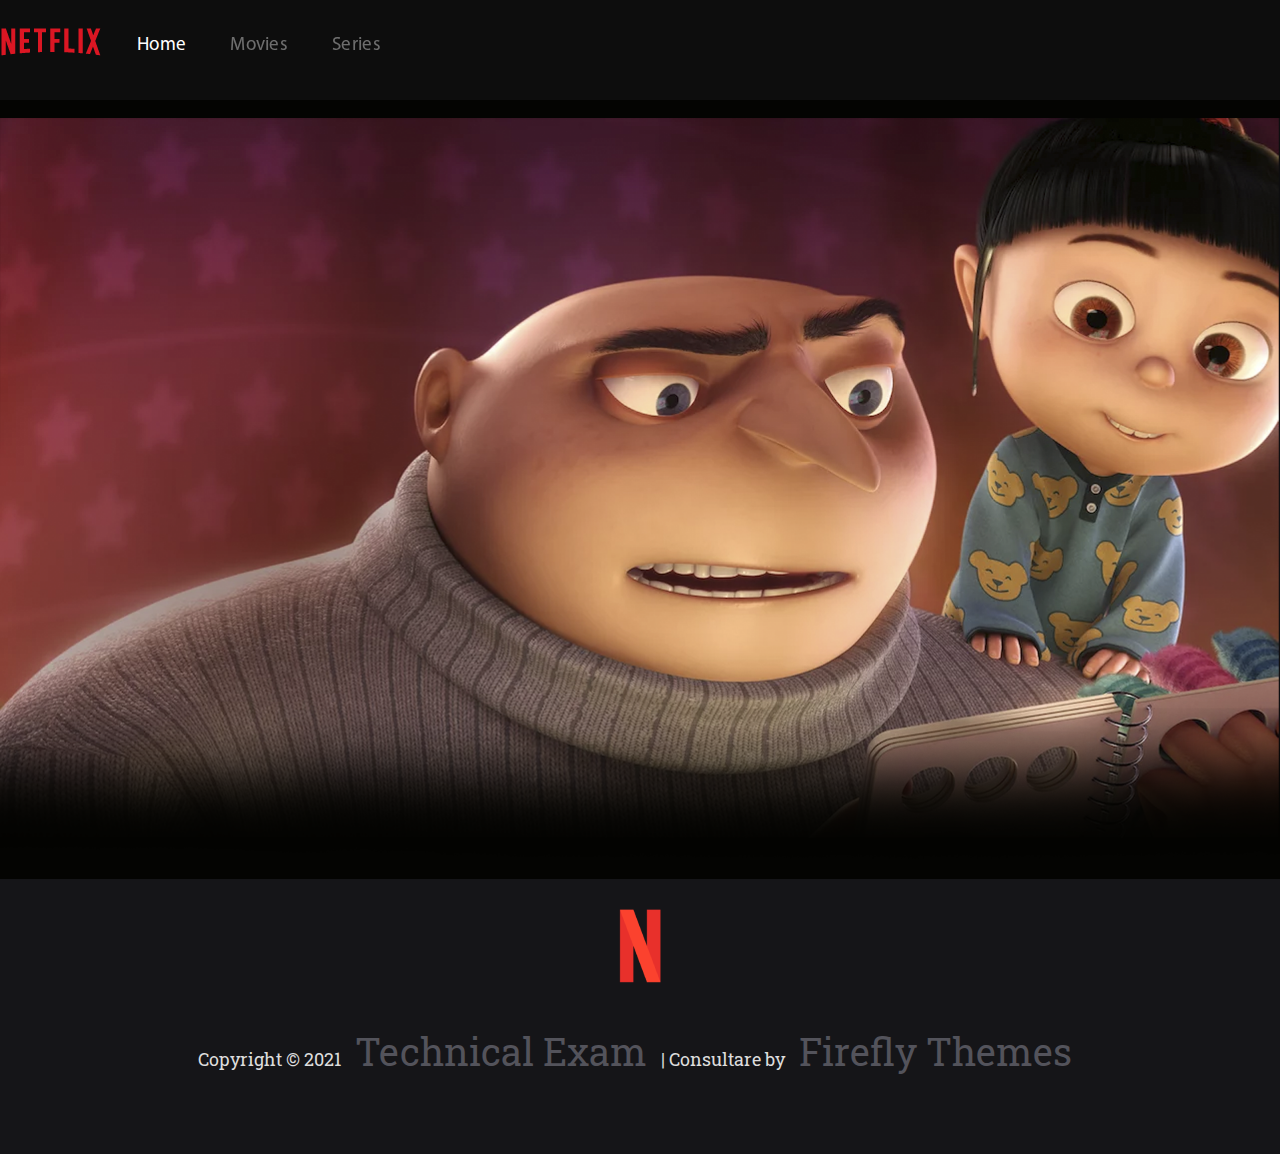
<file: index.html>
<!DOCTYPE html>
<html lang="en-US">
<head>
	<meta charset="UTF-8">
	<meta name="viewport" content="width=device-width, initial-scale=1">
	<link rel="profile" href="https://gmpg.org/xfn/11">

	<link rel="stylesheet" href="https://pro.fontawesome.com/releases/v5.10.0/css/all.css" integrity="sha384-AYmEC3Yw5cVb3ZcuHtOA93w35dYTsvhLPVnYs9eStHfGJvOvKxVfELGroGkvsg+p" crossorigin="anonymous">

	<title>Technical Exam &#8211; Just another WordPress site</title>
<meta name="robots" content="noindex,nofollow">
<link rel="dns-prefetch" href="//fonts.googleapis.com">
<link rel="dns-prefetch" href="//s.w.org">
<link rel="alternate" type="application/rss+xml" title="Technical Exam &raquo; Feed" href="https://juvie-desu.github.io/technicalExam/feed/">
<link rel="alternate" type="application/rss+xml" title="Technical Exam &raquo; Comments Feed" href="https://juvie-desu.github.io/technicalExam/comments/feed/">
		<script type="text/javascript">
			window._wpemojiSettings = {"baseUrl":"https:\/\/s.w.org\/images\/core\/emoji\/12.0.0-1\/72x72\/","ext":".png","svgUrl":"https:\/\/s.w.org\/images\/core\/emoji\/12.0.0-1\/svg\/","svgExt":".svg","source":{"concatemoji":"\/wp-includes\/js\/wp-emoji-release.min.js?ver=5.4.6"}};
			/*! This file is auto-generated */
			!function(e,a,t){var n,r,o,i=a.createElement("canvas"),p=i.getContext&&i.getContext("2d");function s(e,t){var a=String.fromCharCode;p.clearRect(0,0,i.width,i.height),p.fillText(a.apply(this,e),0,0);e=i.toDataURL();return p.clearRect(0,0,i.width,i.height),p.fillText(a.apply(this,t),0,0),e===i.toDataURL()}function c(e){var t=a.createElement("script");t.src=e,t.defer=t.type="text/javascript",a.getElementsByTagName("head")[0].appendChild(t)}for(o=Array("flag","emoji"),t.supports={everything:!0,everythingExceptFlag:!0},r=0;r<o.length;r++)t.supports[o[r]]=function(e){if(!p||!p.fillText)return!1;switch(p.textBaseline="top",p.font="600 32px Arial",e){case"flag":return s([127987,65039,8205,9895,65039],[127987,65039,8203,9895,65039])?!1:!s([55356,56826,55356,56819],[55356,56826,8203,55356,56819])&&!s([55356,57332,56128,56423,56128,56418,56128,56421,56128,56430,56128,56423,56128,56447],[55356,57332,8203,56128,56423,8203,56128,56418,8203,56128,56421,8203,56128,56430,8203,56128,56423,8203,56128,56447]);case"emoji":return!s([55357,56424,55356,57342,8205,55358,56605,8205,55357,56424,55356,57340],[55357,56424,55356,57342,8203,55358,56605,8203,55357,56424,55356,57340])}return!1}(o[r]),t.supports.everything=t.supports.everything&&t.supports[o[r]],"flag"!==o[r]&&(t.supports.everythingExceptFlag=t.supports.everythingExceptFlag&&t.supports[o[r]]);t.supports.everythingExceptFlag=t.supports.everythingExceptFlag&&!t.supports.flag,t.DOMReady=!1,t.readyCallback=function(){t.DOMReady=!0},t.supports.everything||(n=function(){t.readyCallback()},a.addEventListener?(a.addEventListener("DOMContentLoaded",n,!1),e.addEventListener("load",n,!1)):(e.attachEvent("onload",n),a.attachEvent("onreadystatechange",function(){"complete"===a.readyState&&t.readyCallback()})),(n=t.source||{}).concatemoji?c(n.concatemoji):n.wpemoji&&n.twemoji&&(c(n.twemoji),c(n.wpemoji)))}(window,document,window._wpemojiSettings);
		</script>
		<style type="text/css">img.wp-smiley,
img.emoji {
	display: inline !important;
	border: none !important;
	box-shadow: none !important;
	height: 1em !important;
	width: 1em !important;
	margin: 0 .07em !important;
	vertical-align: -0.1em !important;
	background: none !important;
	padding: 0 !important;
}</style>
	<link rel="stylesheet" id="wp-block-library-css" href="https://juvie-desu.github.io/technicalExam/wp-includes/css/dist/block-library/style.min.css?ver=5.4.6" type="text/css" media="all">
<link rel="stylesheet" id="wp-block-library-theme-css" href="https://juvie-desu.github.io/technicalExam/wp-includes/css/dist/block-library/theme.min.css?ver=5.4.6" type="text/css" media="all">
<link rel="stylesheet" id="consultare-style-css" href="https://juvie-desu.github.io/technicalExam/wp-content/themes/consultare/style.css?ver=20210611-43344" type="text/css" media="all">
<link rel="stylesheet" id="consultare-music-style-css" href="https://juvie-desu.github.io/technicalExam/wp-content/themes/consultare-music/style.css?ver=20210613-130951" type="text/css" media="all">
<link rel="stylesheet" id="font-awesome-css" href="https://juvie-desu.github.io/technicalExam/wp-content/plugins/elementor/assets/lib/font-awesome/css/font-awesome.min.css?ver=4.7.0" type="text/css" media="all">
<link rel="stylesheet" id="consultare-fonts-css" href="https://fonts.googleapis.com/css?family=Roboto+Slab%3A300%2C400%2C500%2C600%2C700%2C800%2C900%7CPoppins%3A300%2C400%2C500%2C600%2C700%2C800%2C900%7COswald%3A300%2C400%2C500%2C600%2C700%2C800%2C900&#038;subset=latin%2Clatin-ext" type="text/css" media="all">
<link rel="stylesheet" id="consultare-block-style-css" href="https://juvie-desu.github.io/technicalExam/wp-content/themes/consultare/css/blocks.min.css?ver=20210611-43342" type="text/css" media="all">
<link rel="stylesheet" id="swiper-css-css" href="https://juvie-desu.github.io/technicalExam/wp-content/themes/consultare/css/swiper.min.css?ver=20210611-43343" type="text/css" media="">
<link rel="stylesheet" id="elementor-icons-css" href="https://juvie-desu.github.io/technicalExam/wp-content/plugins/elementor/assets/lib/eicons/css/elementor-icons.min.css?ver=5.11.0" type="text/css" media="all">
<link rel="stylesheet" id="elementor-animations-css" href="https://juvie-desu.github.io/technicalExam/wp-content/plugins/elementor/assets/lib/animations/animations.min.css?ver=3.2.4" type="text/css" media="all">
<link rel="stylesheet" id="elementor-frontend-css" href="https://juvie-desu.github.io/technicalExam/wp-content/plugins/elementor/assets/css/frontend.min.css?ver=3.2.4" type="text/css" media="all">
<style id="elementor-frontend-inline-css" type="text/css">@font-face{font-family:eicons;src:url(https://juvie-desu.github.io/technicalExam/wp-content/plugins/elementor/assets/lib/eicons/fonts/eicons.eot?5.10.0);src:url(https://juvie-desu.github.io/technicalExam/wp-content/plugins/elementor/assets/lib/eicons/fonts/eicons.eot?5.10.0#iefix) format("embedded-opentype"),url(https://juvie-desu.github.io/technicalExam/wp-content/plugins/elementor/assets/lib/eicons/fonts/eicons.woff2?5.10.0) format("woff2"),url(https://juvie-desu.github.io/technicalExam/wp-content/plugins/elementor/assets/lib/eicons/fonts/eicons.woff?5.10.0) format("woff"),url(https://juvie-desu.github.io/technicalExam/wp-content/plugins/elementor/assets/lib/eicons/fonts/eicons.ttf?5.10.0) format("truetype"),url(https://juvie-desu.github.io/technicalExam/wp-content/plugins/elementor/assets/lib/eicons/fonts/eicons.svg?5.10.0#eicon) format("svg");font-weight:400;font-style:normal}</style>
<link rel="stylesheet" id="elementor-post-6-css" href="https://juvie-desu.github.io/technicalExam/wp-content/uploads/elementor/css/post-6.css?ver=1623387346" type="text/css" media="all">
<link rel="stylesheet" id="elementor-global-css" href="https://juvie-desu.github.io/technicalExam/wp-content/uploads/elementor/css/global.css?ver=1623388260" type="text/css" media="all">
<link rel="stylesheet" id="google-fonts-1-css" href="https://fonts.googleapis.com/css?family=Roboto%3A100%2C100italic%2C200%2C200italic%2C300%2C300italic%2C400%2C400italic%2C500%2C500italic%2C600%2C600italic%2C700%2C700italic%2C800%2C800italic%2C900%2C900italic%7CRoboto+Slab%3A100%2C100italic%2C200%2C200italic%2C300%2C300italic%2C400%2C400italic%2C500%2C500italic%2C600%2C600italic%2C700%2C700italic%2C800%2C800italic%2C900%2C900italic&#038;display=auto&#038;ver=5.4.6" type="text/css" media="all">
<script type="text/javascript" src="https://juvie-desu.github.io/technicalExam/wp-includes/js/jquery/jquery.js?ver=1.12.4-wp"></script>
<script type="text/javascript" src="https://juvie-desu.github.io/technicalExam/wp-includes/js/jquery/jquery-migrate.min.js?ver=1.4.1"></script>
<link rel="https://api.w.org/" href="https://juvie-desu.github.io/technicalExam/wp-json/">
<link rel="EditURI" type="application/rsd+xml" title="RSD" href="https://juvie-desu.github.io/technicalExam/xmlrpc.php?rsd">
<link rel="wlwmanifest" type="application/wlwmanifest+xml" href="https://juvie-desu.github.io/technicalExam/wp-includes/wlwmanifest.xml"> 
<meta name="generator" content="WordPress 5.4.6">
<link rel="canonical" href="https://juvie-desu.github.io/technicalExam/">
<link rel="shortlink" href="https://juvie-desu.github.io/technicalExam/">
<link rel="alternate" type="application/json+oembed" href="https://juvie-desu.github.io/technicalExam/wp-json/oembed/1.0/embed?url=http%3A%2F%2F%2F">
<link rel="alternate" type="text/xml+oembed" href="https://juvie-desu.github.io/technicalExam/wp-json/oembed/1.0/embed?url=http%3A%2F%2F%2F&#038;format=xml">
<style type="text/css">.recentcomments a{display:inline !important;padding:0 !important;margin:0 !important;}</style>			<style type="text/css" rel="header-image">#custom-header {
					background-image: url( https://juvie-desu.github.io/technicalExam/wp-content/uploads/2021/06/BACKGROUND.png);
				}</style>
				<style type="text/css">.site-title,
			.site-description {
				position: absolute;
				clip: rect(1px, 1px, 1px, 1px);
			}</style>
		<link rel="icon" href="https://juvie-desu.github.io/technicalExam/wp-content/uploads/2021/06/CITYPNG.COMVector-Netflix-Logo-512x512-2.png" sizes="32x32">
<link rel="icon" href="https://juvie-desu.github.io/technicalExam/wp-content/uploads/2021/06/CITYPNG.COMVector-Netflix-Logo-512x512-2.png" sizes="192x192">
<link rel="apple-touch-icon" href="https://juvie-desu.github.io/technicalExam/wp-content/uploads/2021/06/CITYPNG.COMVector-Netflix-Logo-512x512-2.png">
<meta name="msapplication-TileImage" content="/wp-content/uploads/2021/06/CITYPNG.COMVector-Netflix-Logo-512x512-2.png">
</head>

<body class="home page-template page-template-elementor_header_footer page page-id-2 wp-custom-logo wp-embed-responsive layout-no-sidebar-full-width fluid-layout excerpt-image-left header-two default-color-scheme no-header-media elementor-default elementor-template-full-width elementor-kit-6 elementor-page elementor-page-2">
<div id="page" class="site">
	<a class="skip-link screen-reader-text" href="#content">Skip to content</a>

	<div class="header-wrapper overlap-header main-header-two button-disabled">
	<div id="top-header" class="dark-top-header main-top-header-two">
				
		<div class="site-top-header-mobile clear-fix">
	<div class="container">
		<div id="main-nav-mobile" class="pull-left mobile-on">
			
<button id="primary-menu-toggle-mobile" class="menu-primary-toggle menu-toggle" aria-controls="primary-menu" aria-expanded="false">
	<i class="fas fa-bars"></i><span class="menu-label">Menu</span>
</button>

<div id="site-header-menu-mobile" class="site-primary-menu">
	<nav id="site-primary-navigation-mobile" class="main-navigation site-navigation custom-primary-menu" role="navigation" aria-label="Primary Menu">
		<div class="primary-menu-container"><ul id="menu-main-menu" class="primary-menu">
<li id="menu-item-32" class="menu-item menu-item-type-post_type menu-item-object-page menu-item-home current-menu-item page_item page-item-2 current_page_item menu-item-32"><a href="https://juvie-desu.github.io/technicalExam/" aria-current="page">Home</a></li>
<li id="menu-item-33" class="menu-item menu-item-type-custom menu-item-object-custom menu-item-33"><a href="#">Movies</a></li>
<li id="menu-item-34" class="menu-item menu-item-type-custom menu-item-object-custom menu-item-34"><a href="#">Series</a></li>
</ul></div>	</nav><!-- #site-primary-navigation.custom-primary-menu -->
</div>
<!-- .site-header-main -->
		</div>
<!-- .main-nav -->

		<div class="top-header-toggle-main pull-right">
			<div class="head-search-cart-wrap mobile-on pull-left">
				<div class="header-search pull-left">
	<div class="primary-search-wrapper">
		<a href="#" class="search-toggle"><span class="screen-reader-text">Search</span><i class="fas fa-search"></i><i class="far fa-times-circle"></i></a>
		<div class="search-container displaynone">
			

<form role="search" method="get" class="search-form" action="https://juvie-desu.github.io/technicalExam/">
	<label>
		<span class="screen-reader-text">Search for:</span>
		<input type="search" class="search-field" placeholder="Search..." value="" name="s">
	</label>
	<input type="submit" class="search-submit" value="&#xf002;">

</form>
		</div>
<!-- #search-container -->
	</div>
<!-- .primary-search-wrapper -->
</div>
<!-- .header-search -->
			</div>
<!-- .head-search-cart-wrap -->

					</div> <!-- .top-header-toggle-wrapper -->
	</div>
<!-- .container -->
</div>
<!-- .site-top-header-mobile -->

		<div class="site-top-header">
			<div class="container">
															</div>
<!-- .container -->
		</div>
<!-- .site-top-header -->
	</div>
<!-- #top-header -->

	<header id="masthead" class="site-header main-header-two  clear-fix">
		<div class="site-header-main">
			<div class="container">
				<div class="site-branding">
					

	<a href="https://juvie-desu.github.io/technicalExam/" class="custom-logo-link" rel="home"><img width="102" height="30" src="https://juvie-desu.github.io/technicalExam/wp-content/uploads/2021/06/NETFLIX-LOGO.png" class="custom-logo" alt="Technical Exam"></a>
	<div class="site-identity">
					<p class="site-title"><a href="https://juvie-desu.github.io/technicalExam/" rel="home">Technical Exam</a></p>
					<p class="site-description">Just another WordPress site</p>
			</div>
<!-- .site-identity -->

				</div>
<!-- .site-branding -->

				<div class="right-head pull-right">
					<div id="main-nav" class="pull-left mobile-off">
						
<button id="primary-menu-toggle" class="menu-primary-toggle menu-toggle" aria-controls="primary-menu" aria-expanded="false">
	<i class="fas fa-bars"></i><span class="menu-label">Menu</span>
</button>

<div id="site-header-menu" class="site-primary-menu">
	<nav id="site-primary-navigation" class="main-navigation site-navigation custom-primary-menu" role="navigation" aria-label="Primary Menu">
		<div class="primary-menu-container"><ul id="menu-main-menu-1" class="primary-menu">
<li class="menu-item menu-item-type-post_type menu-item-object-page menu-item-home current-menu-item page_item page-item-2 current_page_item menu-item-32"><a href="https://juvie-desu.github.io/technicalExam/" aria-current="page">Home</a></li>
<li class="menu-item menu-item-type-custom menu-item-object-custom menu-item-33"><a href="#">Movies</a></li>
<li class="menu-item menu-item-type-custom menu-item-object-custom menu-item-34"><a href="#">Series</a></li>
</ul></div>	</nav><!-- #site-primary-navigation.custom-primary-menu -->
</div>
<!-- .site-header-main -->
					</div>
<!-- .main-nav -->

					<div class="head-search-cart-wrap mobile-off pull-left">
						<div class="header-search pull-left">
	<div class="primary-search-wrapper">
		<a href="#" class="search-toggle"><span class="screen-reader-text">Search</span><i class="fas fa-search"></i><i class="far fa-times-circle"></i></a>
		<div class="search-container displaynone">
			

<form role="search" method="get" class="search-form" action="https://juvie-desu.github.io/technicalExam/">
	<label>
		<span class="screen-reader-text">Search for:</span>
		<input type="search" class="search-field" placeholder="Search..." value="" name="s">
	</label>
	<input type="submit" class="search-submit" value="&#xf002;">

</form>
		</div>
<!-- #search-container -->
	</div>
<!-- .primary-search-wrapper -->
</div>
<!-- .header-search -->

											</div>
<!-- .head-search-cart-wrap -->
									</div>
<!-- .right-head -->
			</div>
<!-- .container -->
		</div>
<!-- .site-header-main -->
	</header><!-- #masthead -->
</div>
<!-- .header-wrapper -->
<div id="slider-section" class="section slider-section no-padding style-one overlay-enabled">
	<div class="swiper-wrapper">
			</div>
<!-- .swiper-wrapper -->

    <div class="swiper-pagination"></div>

    <div class="swiper-button-prev"></div>
    <div class="swiper-button-next"></div>
</div>
<!-- .main-slider -->
<div id="featured-content-section" class="featured-content-section section page style-two">
	<div class="section-latest-posts">
		<div class="container">
						
			<div class="section-carousel-wrapper">
						</div>
		</div>
<!-- .container -->
	</div>
<!-- .latest-posts-section -->
</div>
<!-- .section-latest-posts -->
		<div data-elementor-type="wp-page" data-elementor-id="2" class="elementor elementor-2" data-elementor-settings="[]">
							<div class="elementor-section-wrap">
							<section class="elementor-section elementor-top-section elementor-element elementor-element-4c0a69f5 elementor-section-full_width elementor-section-height-default elementor-section-height-default" data-id="4c0a69f5" data-element_type="section">
						<div class="elementor-container elementor-column-gap-no">
					<div class="elementor-column elementor-col-100 elementor-top-column elementor-element elementor-element-4a3ad7ad" data-id="4a3ad7ad" data-element_type="column">
			<div class="elementor-widget-wrap elementor-element-populated">
								<div class="elementor-element elementor-element-510aa8a elementor-arrows-position-inside elementor-pagination-position-outside elementor-widget elementor-widget-image-carousel" data-id="510aa8a" data-element_type="widget" data-settings="{&quot;navigation&quot;:&quot;both&quot;,&quot;autoplay&quot;:&quot;yes&quot;,&quot;pause_on_hover&quot;:&quot;yes&quot;,&quot;pause_on_interaction&quot;:&quot;yes&quot;,&quot;autoplay_speed&quot;:5000,&quot;infinite&quot;:&quot;yes&quot;,&quot;speed&quot;:500}" data-widget_type="image-carousel.default">
				<div class="elementor-widget-container">
					<div class="elementor-image-carousel-wrapper swiper-container" dir="ltr">
			<div class="elementor-image-carousel swiper-wrapper">
				<div class="swiper-slide"><figure class="swiper-slide-inner"><img class="swiper-slide-image" src="https://juvie-desu.github.io/technicalExam/wp-content/uploads/2021/06/BACKGROUND.png" alt="BACKGROUND"></figure></div>			</div>
					</div>
				</div>
				</div>
					</div>
		</div>
							</div>
		</section>
						</div>
					</div>
		
		
		
		<footer id="colophon" class="site-footer footer-color-scheme-dark">
			

	<aside id="tertiary" class="widget-area footer-widget-area one" role="complementary">
		<div class="container">
			<div class="row">
							<div class="widget-column footer-widget-1">
					<section id="media_image-2" class="widget widget_media_image"><img width="43" height="74" src="https://juvie-desu.github.io/technicalExam/wp-content/uploads/2021/06/CITYPNG.COMVector-Netflix-Logo-512x512-1.png" class="image wp-image-18  attachment-full size-full" alt="" style="max-width: 100%; height: auto;"></section>				</div>
					</div> <!-- .row -->
		</div>
	</aside><!-- .widget-area -->

			
<div id="site-generator">
	<div class="site-info one">
		<div class="container">
			<div id="footer-content" class="copyright">
				Copyright &copy; 2021 <a href="https://juvie-desu.github.io/technicalExam/">Technical Exam</a>  &#124; Consultare by&nbsp;<a target="_blank" href="https://fireflythemes.com/">Firefly Themes</a>			</div> <!-- .footer-content -->
		</div> <!-- .container -->
	</div>
<!-- .site-info -->
</div>
		</footer><!-- #colophon -->
	</div>
<!-- #page -->

	<div id="scrollup" class="displaynone">
		<a title="Go to Top" class="scrollup" href="#"><i class="fas fa-angle-up"></i></a>
	</div>

	<a href="#masthead" id="scrollup" class="backtotop"><span class="screen-reader-text">Scroll Up</span></a><script type="text/javascript" src="https://juvie-desu.github.io/technicalExam/wp-content/themes/consultare/js/skip-link-focus-fix.min.js?ver=20210611-43344"></script>
<script type="text/javascript" src="https://juvie-desu.github.io/technicalExam/wp-content/themes/consultare/js/keyboard-image-navigation.min.js?ver=20210611-43343"></script>
<script type="text/javascript">
/* <![CDATA[ */
var consultareScreenReaderText = {"expand":"expand child menu","collapse":"collapse child menu"};
/* ]]> */
</script>
<script type="text/javascript" src="https://juvie-desu.github.io/technicalExam/wp-content/themes/consultare/js/functions.min.js?ver=20210611-43343"></script>
<script type="text/javascript" src="https://juvie-desu.github.io/technicalExam/wp-content/plugins/elementor/assets/lib/swiper/swiper.min.js?ver=5.3.6"></script>
<script type="text/javascript" src="https://juvie-desu.github.io/technicalExam/wp-content/themes/consultare/js/swiper-custom.min.js?ver=20210611-43344"></script>
<script type="text/javascript" src="https://juvie-desu.github.io/technicalExam/wp-includes/js/wp-embed.min.js?ver=5.4.6"></script>
<script type="text/javascript" src="https://juvie-desu.github.io/technicalExam/wp-content/plugins/elementor/assets/js/webpack.runtime.min.js?ver=3.2.4"></script>
<script type="text/javascript" src="https://juvie-desu.github.io/technicalExam/wp-content/plugins/elementor/assets/js/frontend-modules.min.js?ver=3.2.4"></script>
<script type="text/javascript" src="https://juvie-desu.github.io/technicalExam/wp-content/plugins/elementor/assets/lib/waypoints/waypoints.min.js?ver=4.0.2"></script>
<script type="text/javascript" src="https://juvie-desu.github.io/technicalExam/wp-includes/js/jquery/ui/position.min.js?ver=1.11.4"></script>
<script type="text/javascript" src="https://juvie-desu.github.io/technicalExam/wp-content/plugins/elementor/assets/lib/share-link/share-link.min.js?ver=3.2.4"></script>
<script type="text/javascript" src="https://juvie-desu.github.io/technicalExam/wp-content/plugins/elementor/assets/lib/dialog/dialog.min.js?ver=4.8.1"></script>
<script type="text/javascript">
var elementorFrontendConfig = {"environmentMode":{"edit":false,"wpPreview":false,"isScriptDebug":false},"i18n":{"shareOnFacebook":"Share on Facebook","shareOnTwitter":"Share on Twitter","pinIt":"Pin it","download":"Download","downloadImage":"Download image","fullscreen":"Fullscreen","zoom":"Zoom","share":"Share","playVideo":"Play Video","previous":"Previous","next":"Next","close":"Close"},"is_rtl":false,"breakpoints":{"xs":0,"sm":480,"md":768,"lg":1025,"xl":1440,"xxl":1600},"responsive":{"breakpoints":{"mobile":{"label":"Mobile","value":767,"direction":"max","is_enabled":true},"mobile_extra":{"label":"Mobile Extra","value":880,"direction":"max","is_enabled":false},"tablet":{"label":"Tablet","value":1024,"direction":"max","is_enabled":true},"tablet_extra":{"label":"Tablet Extra","value":1365,"direction":"max","is_enabled":false},"laptop":{"label":"Laptop","value":1620,"direction":"max","is_enabled":false},"widescreen":{"label":"Widescreen","value":2400,"direction":"min","is_enabled":false}}},"version":"3.2.4","is_static":false,"experimentalFeatures":{"e_dom_optimization":true,"a11y_improvements":true,"landing-pages":true},"urls":{"assets":"\/wp-content\/plugins\/elementor\/assets\/"},"settings":{"page":[],"editorPreferences":[]},"kit":{"active_breakpoints":["viewport_mobile","viewport_tablet"],"global_image_lightbox":"yes","lightbox_enable_counter":"yes","lightbox_enable_fullscreen":"yes","lightbox_enable_zoom":"yes","lightbox_enable_share":"yes","lightbox_title_src":"title","lightbox_description_src":"description"},"post":{"id":2,"title":"Technical%20Exam%20%E2%80%93%20Just%20another%20WordPress%20site","excerpt":"","featuredImage":false}};
</script>
<script type="text/javascript" src="https://juvie-desu.github.io/technicalExam/wp-content/plugins/elementor/assets/js/frontend.min.js?ver=3.2.4"></script>
<script type="text/javascript" src="https://juvie-desu.github.io/technicalExam/wp-content/plugins/elementor/assets/js/preloaded-modules.min.js?ver=3.2.4"></script>
</body>
</html>
</file>
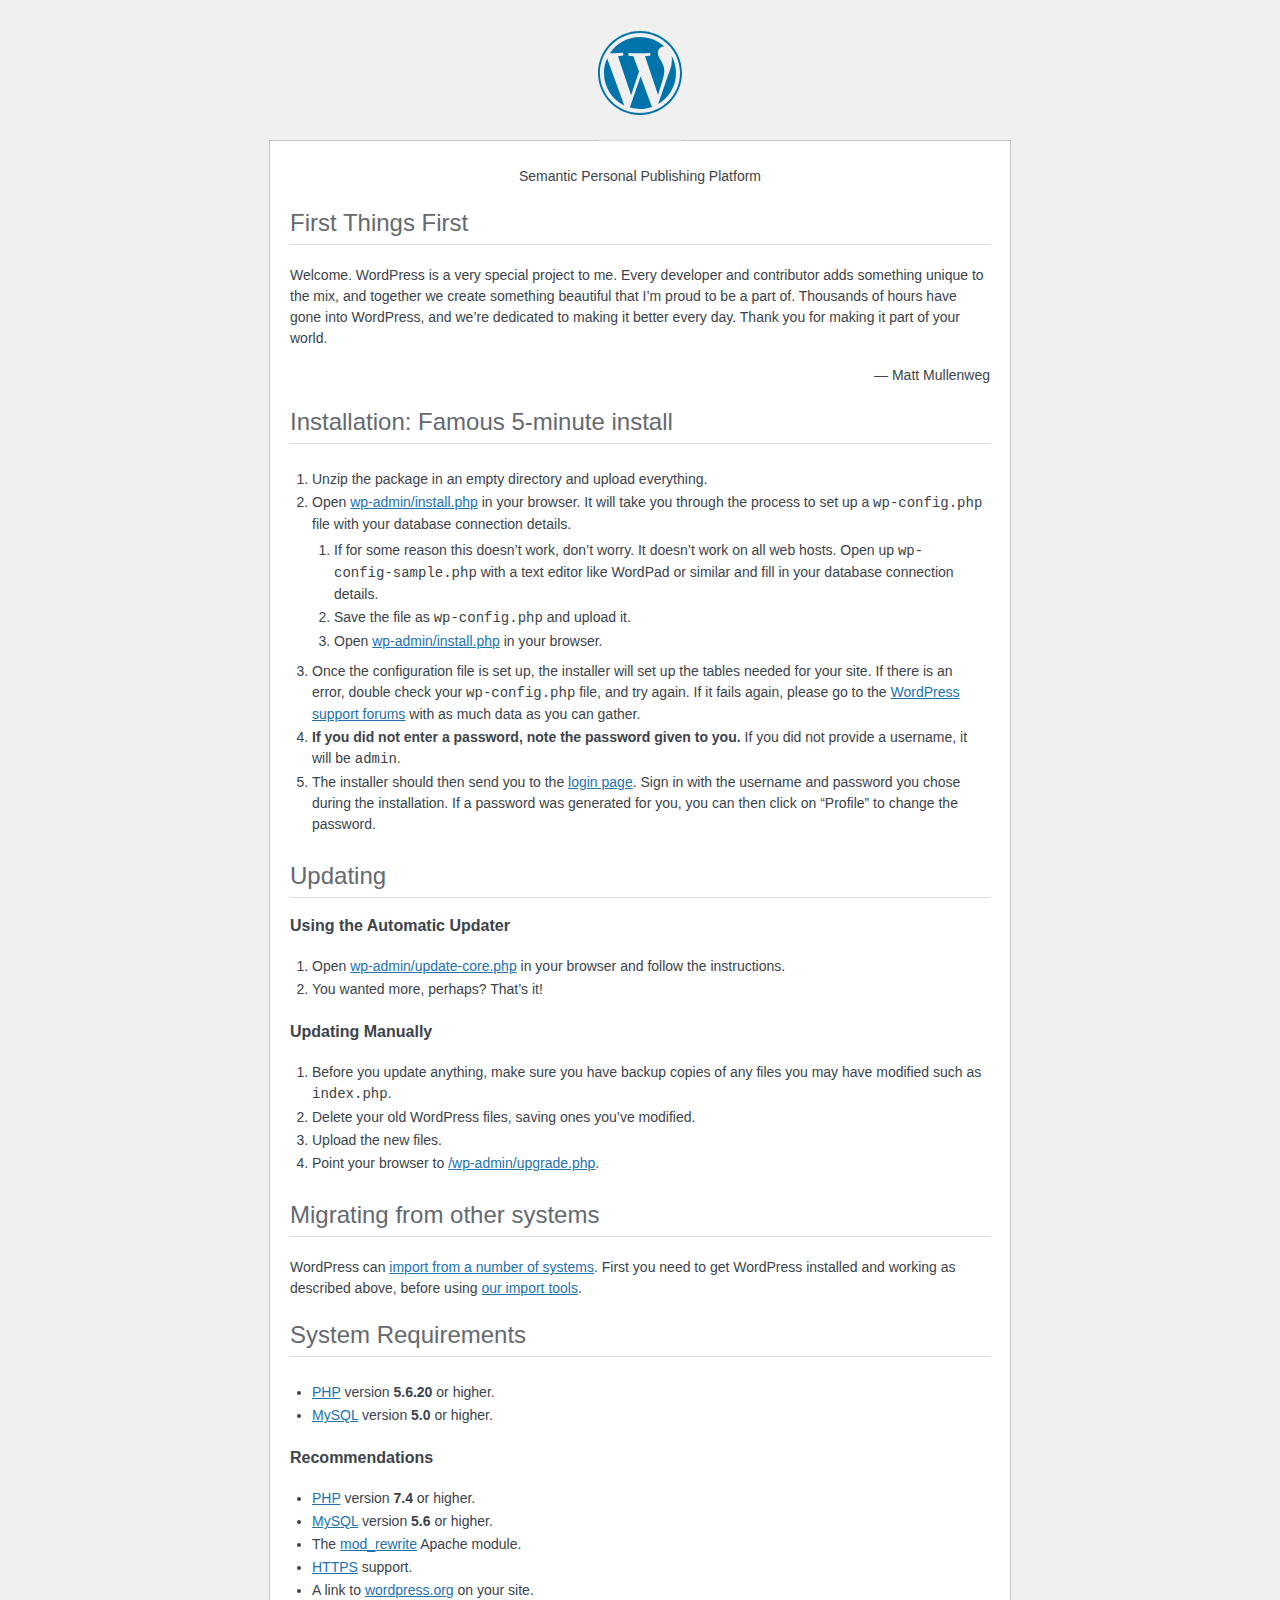
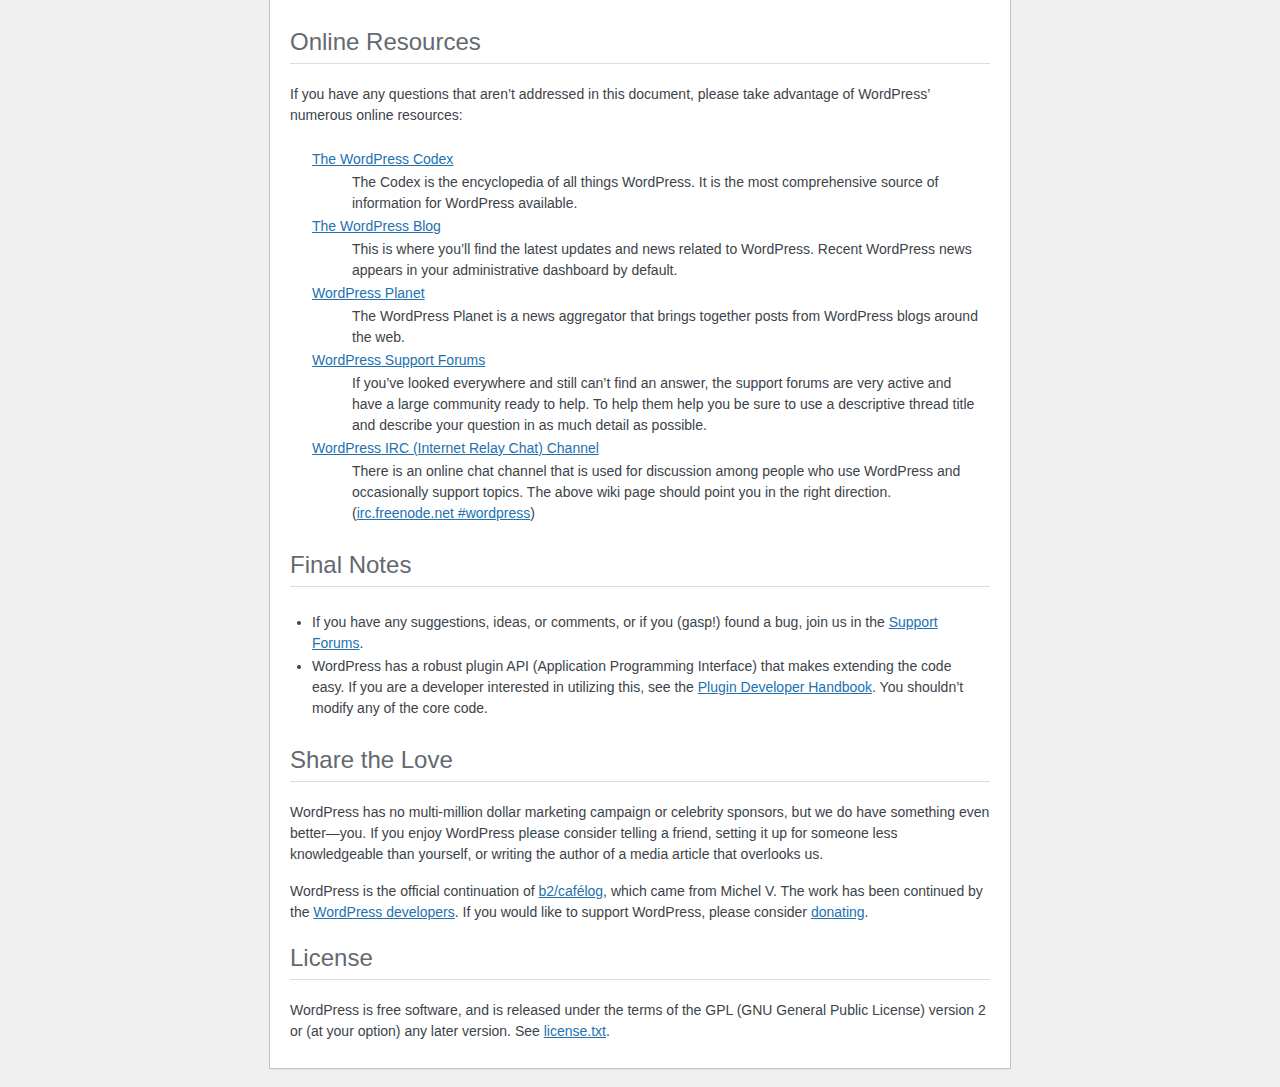
<file: readme.html>
<!DOCTYPE html>
<html lang="en">
<head>
	<meta name="viewport" content="width=device-width" />
	<meta http-equiv="Content-Type" content="text/html; charset=utf-8" />
	<title>WordPress &#8250; ReadMe</title>
	<link rel="stylesheet" href="wp-admin/css/install.css?ver=20100228" type="text/css" />
</head>
<body>
<h1 id="logo">
	<a href="https://wordpress.org/"><img alt="WordPress" src="wp-admin/images/wordpress-logo.png" /></a>
</h1>
<p style="text-align: center">Semantic Personal Publishing Platform</p>

<h2>First Things First</h2>
<p>Welcome. WordPress is a very special project to me. Every developer and contributor adds something unique to the mix, and together we create something beautiful that I&#8217;m proud to be a part of. Thousands of hours have gone into WordPress, and we&#8217;re dedicated to making it better every day. Thank you for making it part of your world.</p>
<p style="text-align: right">&#8212; Matt Mullenweg</p>

<h2>Installation: Famous 5-minute install</h2>
<ol>
	<li>Unzip the package in an empty directory and upload everything.</li>
	<li>Open <span class="file"><a href="wp-admin/install.php">wp-admin/install.php</a></span> in your browser. It will take you through the process to set up a <code>wp-config.php</code> file with your database connection details.
		<ol>
			<li>If for some reason this doesn&#8217;t work, don&#8217;t worry. It doesn&#8217;t work on all web hosts. Open up <code>wp-config-sample.php</code> with a text editor like WordPad or similar and fill in your database connection details.</li>
			<li>Save the file as <code>wp-config.php</code> and upload it.</li>
			<li>Open <span class="file"><a href="wp-admin/install.php">wp-admin/install.php</a></span> in your browser.</li>
		</ol>
	</li>
	<li>Once the configuration file is set up, the installer will set up the tables needed for your site. If there is an error, double check your <code>wp-config.php</code> file, and try again. If it fails again, please go to the <a href="https://wordpress.org/support/forums/">WordPress support forums</a> with as much data as you can gather.</li>
	<li><strong>If you did not enter a password, note the password given to you.</strong> If you did not provide a username, it will be <code>admin</code>.</li>
	<li>The installer should then send you to the <a href="wp-login.php">login page</a>. Sign in with the username and password you chose during the installation. If a password was generated for you, you can then click on &#8220;Profile&#8221; to change the password.</li>
</ol>

<h2>Updating</h2>
<h3>Using the Automatic Updater</h3>
<ol>
	<li>Open <span class="file"><a href="wp-admin/update-core.php">wp-admin/update-core.php</a></span> in your browser and follow the instructions.</li>
	<li>You wanted more, perhaps? That&#8217;s it!</li>
</ol>

<h3>Updating Manually</h3>
<ol>
	<li>Before you update anything, make sure you have backup copies of any files you may have modified such as <code>index.php</code>.</li>
	<li>Delete your old WordPress files, saving ones you&#8217;ve modified.</li>
	<li>Upload the new files.</li>
	<li>Point your browser to <span class="file"><a href="wp-admin/upgrade.php">/wp-admin/upgrade.php</a>.</span></li>
</ol>

<h2>Migrating from other systems</h2>
<p>WordPress can <a href="https://wordpress.org/support/article/importing-content/">import from a number of systems</a>. First you need to get WordPress installed and working as described above, before using <a href="wp-admin/import.php">our import tools</a>.</p>

<h2>System Requirements</h2>
<ul>
	<li><a href="https://secure.php.net/">PHP</a> version <strong>5.6.20</strong> or higher.</li>
	<li><a href="https://www.mysql.com/">MySQL</a> version <strong>5.0</strong> or higher.</li>
</ul>

<h3>Recommendations</h3>
<ul>
	<li><a href="https://secure.php.net/">PHP</a> version <strong>7.4</strong> or higher.</li>
	<li><a href="https://www.mysql.com/">MySQL</a> version <strong>5.6</strong> or higher.</li>
	<li>The <a href="https://httpd.apache.org/docs/2.2/mod/mod_rewrite.html">mod_rewrite</a> Apache module.</li>
	<li><a href="https://wordpress.org/news/2016/12/moving-toward-ssl/">HTTPS</a> support.</li>
	<li>A link to <a href="https://wordpress.org/">wordpress.org</a> on your site.</li>
</ul>

<h2>Online Resources</h2>
<p>If you have any questions that aren&#8217;t addressed in this document, please take advantage of WordPress&#8217; numerous online resources:</p>
<dl>
	<dt><a href="https://codex.wordpress.org/">The WordPress Codex</a></dt>
		<dd>The Codex is the encyclopedia of all things WordPress. It is the most comprehensive source of information for WordPress available.</dd>
	<dt><a href="https://wordpress.org/news/">The WordPress Blog</a></dt>
		<dd>This is where you&#8217;ll find the latest updates and news related to WordPress. Recent WordPress news appears in your administrative dashboard by default.</dd>
	<dt><a href="https://planet.wordpress.org/">WordPress Planet</a></dt>
		<dd>The WordPress Planet is a news aggregator that brings together posts from WordPress blogs around the web.</dd>
	<dt><a href="https://wordpress.org/support/forums/">WordPress Support Forums</a></dt>
		<dd>If you&#8217;ve looked everywhere and still can&#8217;t find an answer, the support forums are very active and have a large community ready to help. To help them help you be sure to use a descriptive thread title and describe your question in as much detail as possible.</dd>
	<dt><a href="https://make.wordpress.org/support/handbook/appendix/other-support-locations/introduction-to-irc/">WordPress <abbr>IRC</abbr> (Internet Relay Chat) Channel</a></dt>
		<dd>There is an online chat channel that is used for discussion among people who use WordPress and occasionally support topics. The above wiki page should point you in the right direction. (<a href="irc://irc.freenode.net/wordpress">irc.freenode.net #wordpress</a>)</dd>
</dl>

<h2>Final Notes</h2>
<ul>
	<li>If you have any suggestions, ideas, or comments, or if you (gasp!) found a bug, join us in the <a href="https://wordpress.org/support/forums/">Support Forums</a>.</li>
	<li>WordPress has a robust plugin <abbr>API</abbr> (Application Programming Interface) that makes extending the code easy. If you are a developer interested in utilizing this, see the <a href="https://developer.wordpress.org/plugins/">Plugin Developer Handbook</a>. You shouldn&#8217;t modify any of the core code.</li>
</ul>

<h2>Share the Love</h2>
<p>WordPress has no multi-million dollar marketing campaign or celebrity sponsors, but we do have something even better&#8212;you. If you enjoy WordPress please consider telling a friend, setting it up for someone less knowledgeable than yourself, or writing the author of a media article that overlooks us.</p>

<p>WordPress is the official continuation of <a href="http://cafelog.com/">b2/caf&#233;log</a>, which came from Michel V. The work has been continued by the <a href="https://wordpress.org/about/">WordPress developers</a>. If you would like to support WordPress, please consider <a href="https://wordpress.org/donate/">donating</a>.</p>

<h2>License</h2>
<p>WordPress is free software, and is released under the terms of the <abbr>GPL</abbr> (GNU General Public License) version 2 or (at your option) any later version. See <a href="license.txt">license.txt</a>.</p>

</body>
</html>
</file>
<file: wp-admin/css/install.css>
html {
	background: #f0f0f1;
	margin: 0 20px;
}

body {
	background: #fff;
	border: 1px solid #c3c4c7;
	color: #3c434a;
	font-family: -apple-system, BlinkMacSystemFont, "Segoe UI", Roboto, Oxygen-Sans, Ubuntu, Cantarell, "Helvetica Neue", sans-serif;
	margin: 140px auto 25px;
	padding: 20px 20px 10px 20px;
	max-width: 700px;
	-webkit-font-smoothing: subpixel-antialiased;
	box-shadow: 0 1px 1px rgba(0, 0, 0, 0.04);
}

a {
	color: #2271b1;
}

a:hover,
a:active {
	color: #135e96;
}

a:focus {
	color: #043959;
	box-shadow:
		0 0 0 1px #4f94d4,
		0 0 2px 1px rgba(79, 148, 212, 0.8);
}

h1, h2 {
	border-bottom: 1px solid #dcdcde;
	clear: both;
	color: #646970;
	font-size: 24px;
	padding: 0 0 7px;
	font-weight: 400;
}

h3 {
	font-size: 16px;
}

p, li, dd, dt {
	padding-bottom: 2px;
	font-size: 14px;
	line-height: 1.5;
}

code, .code {
	font-family: Consolas, Monaco, monospace;
}

ul, ol, dl {
	padding: 5px 5px 5px 22px;
}

a img {
	border: 0
}
abbr {
	border: 0;
	font-variant: normal;
}

fieldset {
	border: 0;
	padding: 0;
	margin: 0;
}

label {
	cursor: pointer;
}

#logo {
	margin: -130px auto 25px;
	padding: 0 0 25px 0;
	width: 84px;
	height: 84px;
	overflow: hidden;
	background-image: url(../images/w-logo-blue.png?ver=20131202);
	background-image: none, url(../images/wordpress-logo.svg?ver=20131107);
	background-size: 84px;
	background-position: center top;
	background-repeat: no-repeat;
	color: #3c434a; /* same as login.css */
	font-size: 20px;
	font-weight: 400;
	line-height: 1.3em;
	text-decoration: none;
	text-align: center;
	text-indent: -9999px;
	outline: none;
}

.step {
	margin: 20px 0 15px;
}
.step, th {
	text-align: left;
	padding: 0;
}
.language-chooser.wp-core-ui .step .button.button-large {
	font-size: 14px;
}
textarea {
	border: 1px solid #dcdcde;
	font-family: -apple-system, BlinkMacSystemFont, "Segoe UI", Roboto, Oxygen-Sans, Ubuntu, Cantarell, "Helvetica Neue", sans-serif;
	width: 100%;
	box-sizing: border-box;
}

.form-table {
	border-collapse: collapse;
	margin-top: 1em;
	width: 100%;
}

.form-table td {
	margin-bottom: 9px;
	padding: 10px 20px 10px 0;
	font-size: 14px;
	vertical-align: top
}

.form-table th {
	font-size: 14px;
	text-align: left;
	padding: 10px 20px 10px 0;
	width: 140px;
	vertical-align: top;
}

.form-table code {
	line-height: 1.28571428;
	font-size: 14px;
}

.form-table p {
	margin: 4px 0 0 0;
	font-size: 11px;
}

.form-table input {
	line-height: 1.33333333;
	font-size: 15px;
	padding: 3px 5px;
}

input,
submit {
	font-family: -apple-system, BlinkMacSystemFont, "Segoe UI", Roboto, Oxygen-Sans, Ubuntu, Cantarell, "Helvetica Neue", sans-serif;
}

.form-table input[type=text],
.form-table input[type=email],
.form-table input[type=url],
.form-table input[type=password],
#pass-strength-result {
	width: 218px;
}

.form-table th p {
	font-weight: 400;
}

.form-table.install-success th,
.form-table.install-success td {
	vertical-align: middle;
	padding: 16px 20px 16px 0;
}

.form-table.install-success td p {
	margin: 0;
	font-size: 14px;
}

.form-table.install-success td code {
	margin: 0;
	font-size: 18px;
}

#error-page {
	margin-top: 50px;
}

#error-page p {
	font-size: 14px;
	line-height: 1.28571428;
	margin: 25px 0 20px;
}

#error-page code, .code {
	font-family: Consolas, Monaco, monospace;
}

.message {
	border-left: 4px solid #d63638;
	padding: .7em .6em;
	background-color: #fcf0f1;
}

/* rtl:ignore */
#dbname,
#uname,
#pwd,
#dbhost,
#prefix,
#user_login,
#admin_email,
#pass1,
#pass2 {
	direction: ltr;
}


/* localization */
body.rtl,
.rtl textarea,
.rtl input,
.rtl submit {
	font-family: Tahoma, sans-serif;
}

:lang(he-il) body.rtl,
:lang(he-il) .rtl textarea,
:lang(he-il) .rtl input,
:lang(he-il) .rtl submit {
	font-family: Arial, sans-serif;
}

@media only screen and (max-width: 799px) {
	body {
		margin-top: 115px;
	}
	#logo a {
		margin: -125px auto 30px;
	}
}

@media screen and (max-width: 782px) {

	.form-table {
		margin-top: 0;
	}

	.form-table th,
	.form-table td {
		display: block;
		width: auto;
		vertical-align: middle;
	}

	.form-table th {
		padding: 20px 0 0;
	}

	.form-table td {
		padding: 5px 0;
		border: 0;
		margin: 0;
	}

	textarea,
	input {
		font-size: 16px;
	}

	.form-table td input[type="text"],
	.form-table td input[type="email"],
	.form-table td input[type="url"],
	.form-table td input[type="password"],
	.form-table td select,
	.form-table td textarea,
	.form-table span.description {
		width: 100%;
		font-size: 16px;
		line-height: 1.5;
		padding: 7px 10px;
		display: block;
		max-width: none;
		box-sizing: border-box;
	}

	.wp-pwd #pass1 {
		padding-right: 50px;
	}

	.wp-pwd .button.wp-hide-pw {
		right: 0;
	}

	#pass-strength-result {
		width: 100%;
	}
}

body.language-chooser {
	max-width: 300px;
}

.language-chooser select {
	padding: 8px;
	width: 100%;
	display: block;
	border: 1px solid #dcdcde;
	background: #fff;
	color: #2c3338;
	font-size: 16px;
	font-family: Arial, sans-serif;
	font-weight: 400;
}

.language-chooser select:focus {
	color: #2c3338;
}

.language-chooser select option:hover,
.language-chooser select option:focus {
	color: #0a4b78;
}

.language-chooser p {
	text-align: right;
}

.screen-reader-input,
.screen-reader-text {
	border: 0;
	clip: rect(1px, 1px, 1px, 1px);
	-webkit-clip-path: inset(50%);
	clip-path: inset(50%);
	height: 1px;
	margin: -1px;
	overflow: hidden;
	padding: 0;
	position: absolute;
	width: 1px;
	word-wrap: normal !important;
}

.spinner {
	background: url(../images/spinner.gif) no-repeat;
	background-size: 20px 20px;
	visibility: hidden;
	opacity: 0.7;
	filter: alpha(opacity=70);
	width: 20px;
	height: 20px;
	margin: 2px 5px 0;
}

.step .spinner {
	display: inline-block;
	vertical-align: middle;
	margin-right: 15px;
}

.button.hide-if-no-js,
.hide-if-no-js {
	display: none;
}

/**
 * HiDPI Displays
 */
@media print,
  (-webkit-min-device-pixel-ratio: 1.25),
  (min-resolution: 120dpi) {

	.spinner {
		background-image: url(../images/spinner-2x.gif);
	}

}
</file>
